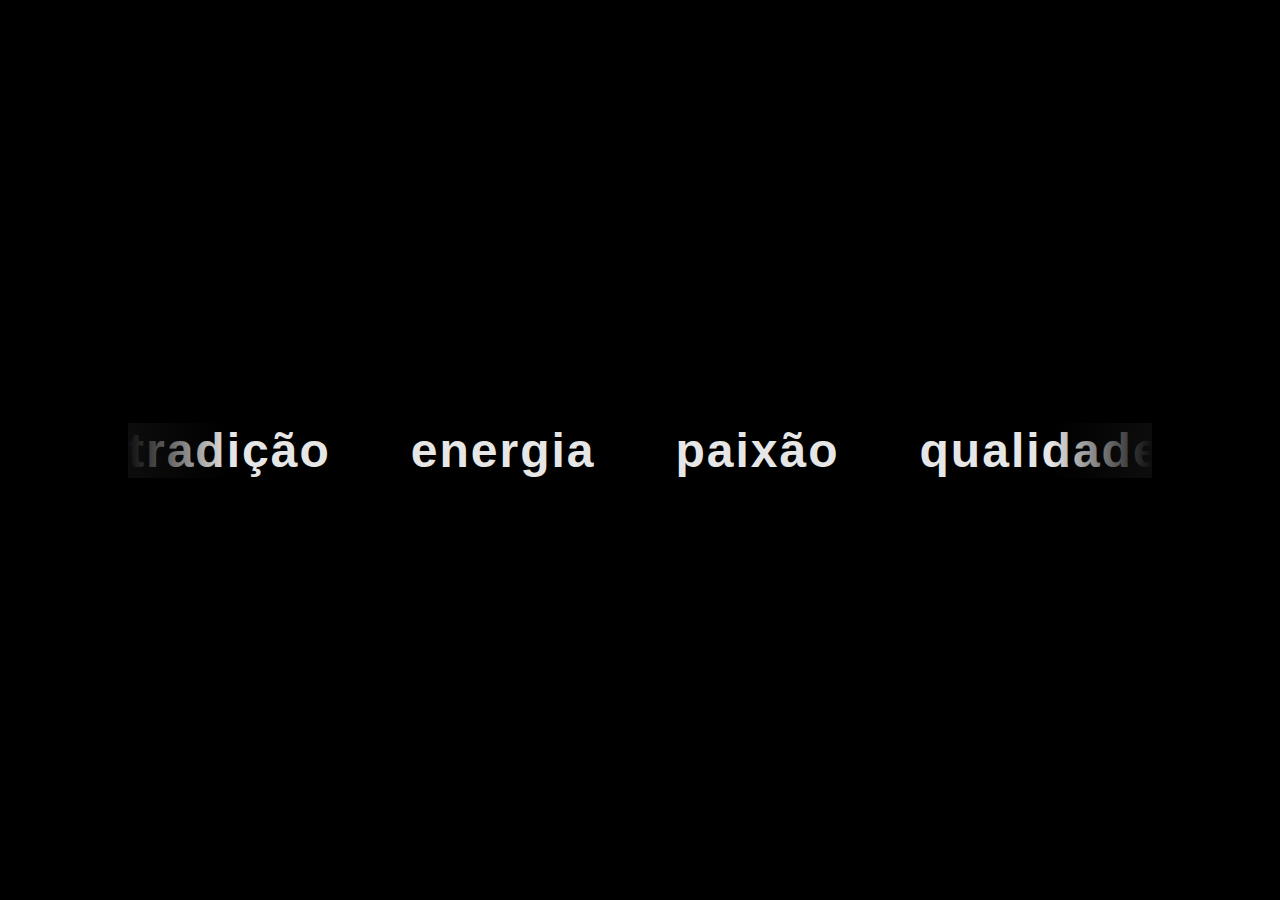
<file: testes/index.html>
<!DOCTYPE html>
<html lang="pt-BR">
<head>
  <meta charset="UTF-8">
  <meta name="viewport" content="width=device-width, initial-scale=1">
  <title>Carrossel Premium</title>
  <style>
    body {
      background: #000000;
      color: #fff;
      font-family: 'Helvetica Neue', Arial, sans-serif;
      display: flex;
      justify-content: center;
      align-items: center;
      height: 100vh;
      overflow: hidden;
      margin: 0;
    }
    .carousel-wrapper {
      position: relative;
      width: 80%;
      overflow: hidden;
    }
    .carousel-track {
      display: flex;
      width: max-content;
      animation: scroll 15s linear infinite;
      gap: 5rem;
    }
    .carousel-item {
      font-size: 3rem;
      font-weight: 600;
      letter-spacing: 2px;
      opacity: 0.9;
      transition: opacity 0.3s ease;
    }
    .carousel-item:hover {
      opacity: 1;
    }
    .fade-left, .fade-right {
      position: absolute;
      top: 0;
      width: 10%;
      height: 100%;
      z-index: 2;
      pointer-events: none;
    }
    .fade-left {
      left: 0;
      background: linear-gradient(to right, #0d0d0d, transparent);
    }
    .fade-right {
      right: 0;
      background: linear-gradient(to left, #0d0d0d, transparent);
    }
    @keyframes scroll {
      0% { transform: translateX(0); }
      100% { transform: translateX(-10%); }
    }
  </style>
</head>
<body>
  <div class="carousel-wrapper">
    <div class="fade-left"></div>
    <div class="fade-right"></div>
    <div class="carousel-track">
      <div class="carousel-item">tradição</div>
      <div class="carousel-item">energia</div>
      <div class="carousel-item">paixão</div>
      <div class="carousel-item">qualidade</div>
      <!-- Duplicado para o loop infinito -->
      <div class="carousel-item">tradição</div>
      <div class="carousel-item">energia</div>
      <div class="carousel-item">paixão</div>
      <div class="carousel-item">qualidade</div>
        <!-- Duplicado para o loop infinito -->
      <div class="carousel-item">tradição</div>
      <div class="carousel-item">energia</div>
      <div class="carousel-item">paixão</div>
      <div class="carousel-item">qualidade</div>
    </div>
  </div>
</body>
</html>
</file>
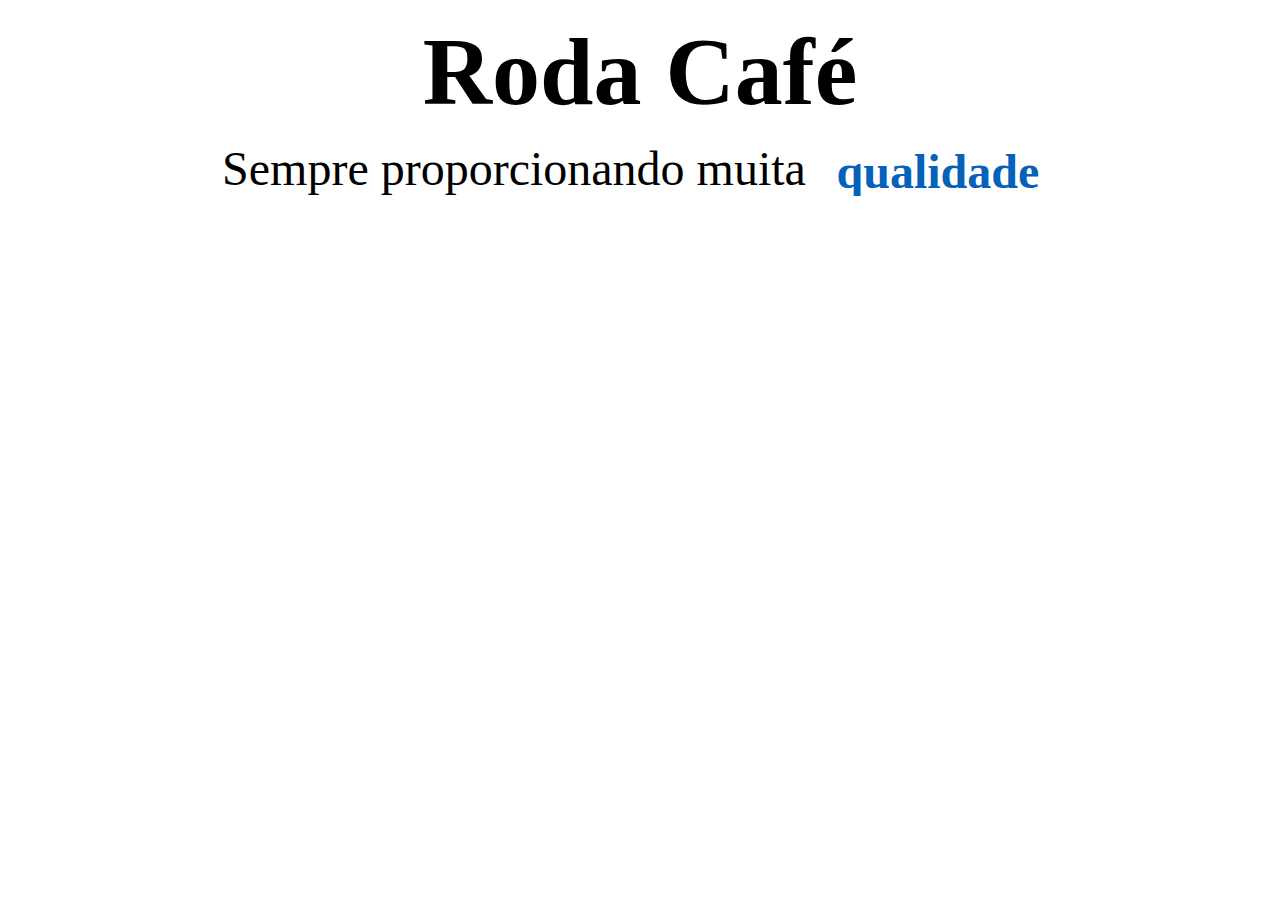
<file: testes/index2.html>
<!DOCTYPE html>
<html lang="en">
<head>
    <meta charset="UTF-8">
    <meta name="viewport" content="width=device-width, initial-scale=1.0">
    <title>Document</title>
    <link rel="stylesheet" href="style2.css">
</head>
<body>
    <div class="intro-container">
        <h1 class="intro-title">Roda Café</h1>
        <p class="intro-text">
          Sempre proporcionando muita 
          <span class="word-container"></span>
        </p>
      </div>
    
      <script src="script.js"></script>
</body>
</html>
</file>
<file: testes/style2.css>
/* Reset básico */
* {
    margin: 0;
    padding: 0;
    box-sizing: border-box;
  }
  
  /* Container principal centralizado */
  .intro-container {
    text-align: center;
    max-width: 90%;
    margin: 0 auto; /* centraliza horizontalmente */
    padding: 1rem;
  }
  
  /* Título com 6rem */
  .intro-title {
    font-size: 6rem;
    margin-bottom: 1rem;
  }
  
  /* Descrição com 3rem */
  .intro-text {
    font-size: 3rem;
    line-height: 1.1;
  }
  
  /* Container da palavra animada */
  .word-container {
    display: inline-block;
    position: relative;
    min-width: 10ch;
    white-space: nowrap;
    height: 1em;
    line-height: 1em;
    overflow: hidden;
    vertical-align: bottom;
  }
  
  /* Cada palavra inicia fora da área (abaixo) */
  .word {
    position: absolute;
    left: 0;
    width: 100%;
    color: #0662b8;
    font-weight: bold;
    transform: translateY(100%);
    opacity: 0;
    transition: transform 0.5s ease-in-out, opacity 0.5s ease-in-out;
  }
  
  /* Palavra ativa: na posição correta */
  .word.active {
    transform: translateY(0);
    opacity: 1;
  }
  
  /* Palavra que sai: desliza para cima */
  .word.exit {
    transform: translateY(-100%);
    opacity: 0;
  }
  
  /* Responsividade: ajusta tamanhos em telas menores */
  @media (max-width: 1024px) {
    .intro-title {
      font-size: 5rem;
    }
    .intro-text {
      font-size: 2.5rem;
    }
  }
  
  @media (max-width: 768px) {
    .intro-title {
      font-size: 4rem;
    }
    .intro-text {
      font-size: 2rem;
    }
  }
  
  @media (max-width: 480px) {
    .intro-title {
      font-size: 3rem;
    }
    .intro-text {
      font-size: 1.75rem;
    }
  }
</file>
